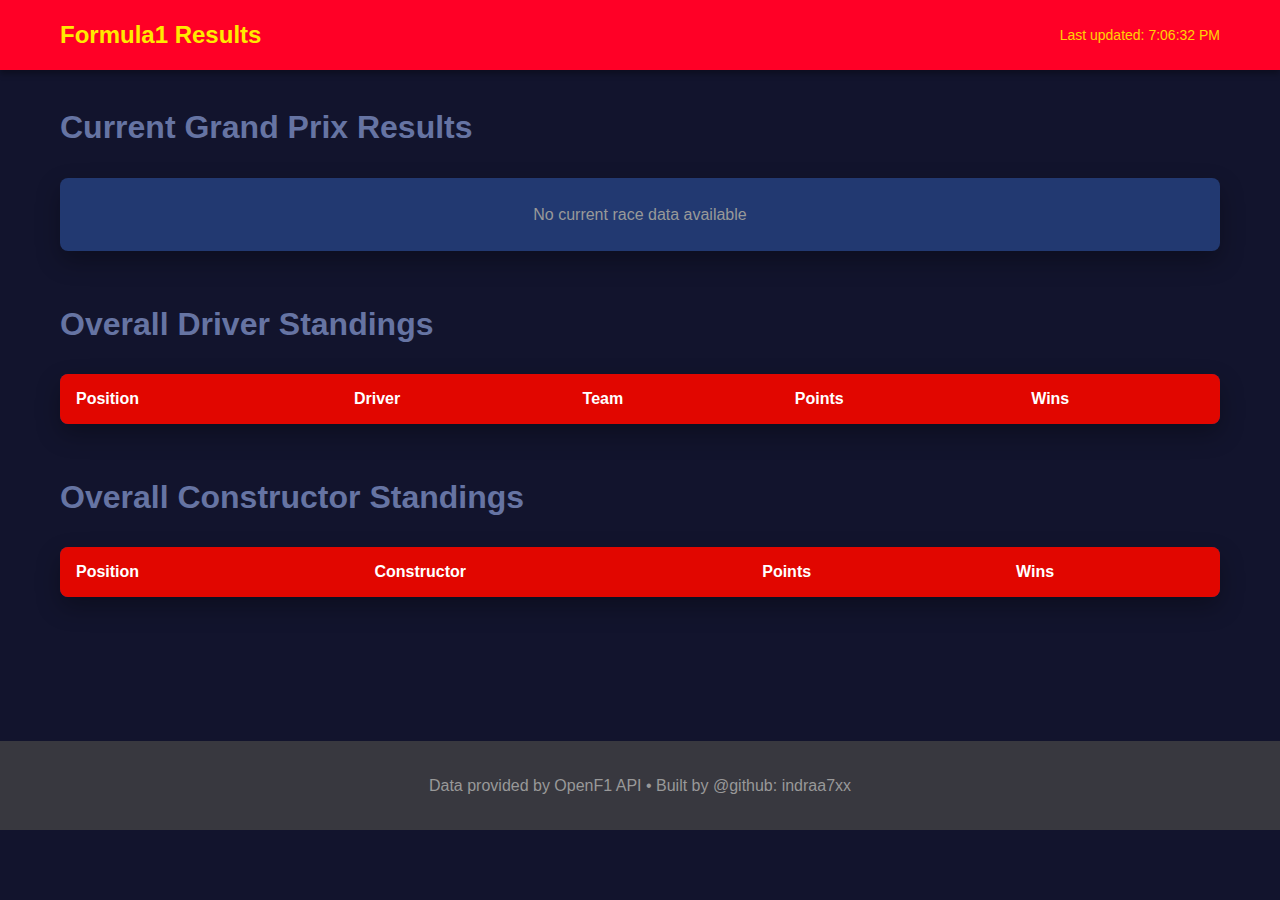
<file: index.html>
<!DOCTYPE html>
<html lang="en">
<head>
    <meta charset="UTF-8">
    <meta name="viewport" content="width=device-width, initial-scale=1.0">
    <title>F1 Results</title>
    <link rel="stylesheet" href="style.css">
</head>
<body>
    
    <header>
        <div class="container">
            <div class="header-content">
                <div class="header-left">
                    
                    
                    <h1 class="title">Formula1 Results</h1>
                </div>
                <div class="last-updated" id="lastUpdated">
                    Last updated: Loading...
                </div>
            </div>
        </div>
    </header>


    <main>
        <div class="container"> <!-- overall -->

            
            <section>
                <h2>Current Grand Prix Results</h2>
                <div class="card">
                    <div id="currentRaceLoading" class="loading">
                        <div class="loading-spinner"></div>
                        <span>Loading current race results...</span>
                    </div>
                    <div id="currentRaceContent" class="hidden">
                        <div class="card-header">
                            <h3 id="raceTitle" class="race-title"></h3>
                            <p id="raceDate" class="race-date"></p>
                        </div>
                        <div class="table-wrapper">
                            <table>
                                <thead>
                                    <tr>
                                        <th>Position</th>
                                        <th>Driver</th>
                                        <th>Team</th>
                                        <th>Time</th>
                                        <th>Points</th>
                                    </tr>
                                </thead>
                                <tbody id="raceResultsTable">
                                
                                </tbody>
                            </table>
                        </div>
                    </div>
                </div>
            </section>

            
            <section>
                <h2>Overall Driver Standings</h2>
                <div class="card">
                    <div id="driversLoading" class="loading">
                        <div class="loading-spinner"></div>
                        <span>Loading driver standings...</span>
                    </div>
                    <div id="driversContent" class="hidden">
                        <div class="table-wrapper">
                            <table>
                                <thead>
                                    <tr>
                                        <th>Position</th>
                                        <th>Driver</th>
                                        <th>Team</th>
                                        <th>Points</th>
                                        <th>Wins</th>
                                    </tr>
                                </thead>
                                <tbody id="driversTable">
                                    <!-- Driver standings will be inserted here -->
                                </tbody>
                            </table>
                        </div>
                    </div>
                </div>
            </section>

            <!-- Constructor Standings -->
            <section>
                <h2>Overall Constructor Standings</h2>
                <div class="card">
                    <div id="constructorsLoading" class="loading">
                        <div class="loading-spinner"></div>
                        <span>Loading constructor standings...</span>
                    </div>
                    <div id="constructorsContent" class="hidden">
                        <div class="table-wrapper">
                            <table>
                                <thead>
                                    <tr>
                                        <th>Position</th>
                                        <th>Constructor</th>
                                        <th>Points</th>
                                        <th>Wins</th>
                                    </tr>
                                </thead>
                                <tbody id="constructorsTable">
                                    <!-- Constructor -->
                                </tbody>
                            </table>
                        </div>
                    </div>
                </div>
            </section>
        </div>
    </main>

    
    <footer>
        <div class="container">
            <p>Data provided by OpenF1 API • Built by @github: indraa7xx </p>
        </div>
    </footer>

    <script src="script.js"></script>
</body>
</html>
</file>
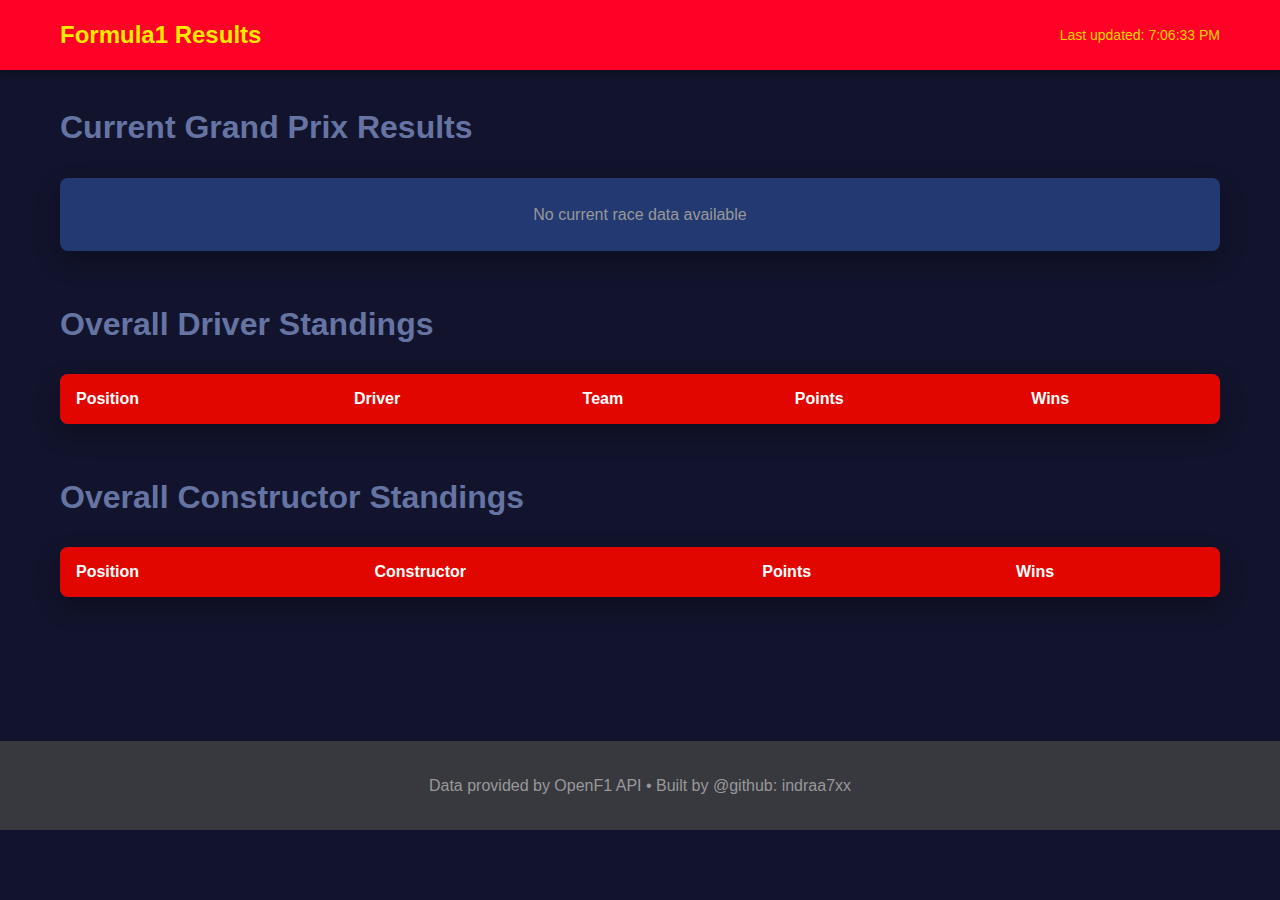
<file: formula1project/index.html>
<!DOCTYPE html>
<html lang="en">
<head>
    <meta charset="UTF-8">
    <meta name="viewport" content="width=device-width, initial-scale=1.0">
    <title>F1 Results</title>
    <link rel="stylesheet" href="style.css">
</head>
<body>
    
    <header>
        <div class="container">
            <div class="header-content">
                <div class="header-left">
                    
                    <h1 class="title">Formula1 Results</h1>
                </div>
                <div class="last-updated" id="lastUpdated">
                    Last updated: Loading...
                </div>
            </div>
        </div>
    </header>


    <main>
        <div class="container"> <!-- overall -->

            
            <section>
                <h2>Current Grand Prix Results</h2>
                <div class="card">
                    <div id="currentRaceLoading" class="loading">
                        <div class="loading-spinner"></div>
                        <span>Loading current race results...</span>
                    </div>
                    <div id="currentRaceContent" class="hidden">
                        <div class="card-header">
                            <h3 id="raceTitle" class="race-title"></h3>
                            <p id="raceDate" class="race-date"></p>
                        </div>
                        <div class="table-wrapper">
                            <table>
                                <thead>
                                    <tr>
                                        <th>Position</th>
                                        <th>Driver</th>
                                        <th>Team</th>
                                        <th>Time</th>
                                        <th>Points</th>
                                    </tr>
                                </thead>
                                <tbody id="raceResultsTable">
                                
                                </tbody>
                            </table>
                        </div>
                    </div>
                </div>
            </section>

            
            <section>
                <h2>Overall Driver Standings</h2>
                <div class="card">
                    <div id="driversLoading" class="loading">
                        <div class="loading-spinner"></div>
                        <span>Loading driver standings...</span>
                    </div>
                    <div id="driversContent" class="hidden">
                        <div class="table-wrapper">
                            <table>
                                <thead>
                                    <tr>
                                        <th>Position</th>
                                        <th>Driver</th>
                                        <th>Team</th>
                                        <th>Points</th>
                                        <th>Wins</th>
                                    </tr>
                                </thead>
                                <tbody id="driversTable">
                                    <!-- Driver standings will be inserted here -->
                                </tbody>
                            </table>
                        </div>
                    </div>
                </div>
            </section>

            <!-- Constructor Standings -->
            <section>
                <h2>Overall Constructor Standings</h2>
                <div class="card">
                    <div id="constructorsLoading" class="loading">
                        <div class="loading-spinner"></div>
                        <span>Loading constructor standings...</span>
                    </div>
                    <div id="constructorsContent" class="hidden">
                        <div class="table-wrapper">
                            <table>
                                <thead>
                                    <tr>
                                        <th>Position</th>
                                        <th>Constructor</th>
                                        <th>Points</th>
                                        <th>Wins</th>
                                    </tr>
                                </thead>
                                <tbody id="constructorsTable">
                                    <!-- Constructor -->
                                </tbody>
                            </table>
                        </div>
                    </div>
                </div>
            </section>
        </div>
    </main>

    
    <footer>
        <div class="container">
            <p>Data provided by OpenF1 API • Built by @github: indraa7xx </p>
        </div>
    </footer>

    <script src="script.js"></script>
</body>
</html>
</file>
<file: style.css>
* {
            margin: 0;
            padding: 0;
            box-sizing: border-box;
        }

        body {
            font-family: -apple-system, BlinkMacSystemFont, 'Segoe UI', Roboto, sans-serif;
            background-color: #12142d;
            color: #ffea00;
            min-height: 100vh;
            line-height: 1.6;
        }

        .container {
            max-width: 1200px;
            margin: 0 auto;
            padding: 0 20px;
        }

        /* Header */
        header {
            background-color: #ff0026;
            text-align: center;
            box-shadow: 0 4px 6px rgba(0, 0, 0, 0.3);
        }

        .header-content {
            display: flex;
            justify-content: space-between;
            align-items: center;
            padding: 1rem 0;
        }

        .header-left {
            display: flex;
            align-items: center;
            gap: 1rem;
        }

        .logo {
            font-size: 2rem;
            font-weight: bold;
        }

        .title {
            font-size: 1.5rem;
            font-weight: bold;
        }

        .last-updated {
            font-size: 0.875rem;
            opacity: 0.9;
        }

        /* Main content */
        main {
            padding: 2rem 0;
        }

        section {
            margin-bottom: 3rem;
        }

        h2 {
            font-size: 2rem;
            font-weight: bold;
            margin-bottom: 1.5rem;
            color: #6674a3;
        
        }

        /* Cards */
        .card {
            background-color: #223971;
            border-radius: 8px;
            box-shadow: 0 10px 25px rgba(0, 0, 0, 0.3);
            overflow: hidden;
        }

        .card-header {
            padding: 1.5rem;
            border-bottom: 1px solid #555;
        }

        .race-title {
            font-size: 1.25rem;
            font-weight: 600;
            margin-bottom: 0.25rem;
        }

        .race-date {
            color: #ccc;
        }

        /* Loading */
        .loading {
            display: flex;
            justify-content: center;
            align-items: center;
            padding: 3rem 0;
        }

        .loading-spinner {
            border: 3px solid #f3f3f3;
            border-top: 3px solid #e10600;
            border-radius: 50%;
            width: 30px;
            height: 30px;
            animation: spin 1s linear infinite;
            margin-right: 1rem;
        }

        @keyframes spin {
            0% { transform: rotate(0deg); }
            100% { transform: rotate(360deg); }
        }

        .hidden {
            display: none;
        }

        /* Tables */
        .table-wrapper {
            overflow-x: auto;
        }

        table {
            width: 100%;
            border-collapse: collapse;
        }

        th {
            background-color: #e10600;
            color: white;
            padding: 0.75rem 1rem;
            text-align: left;
            font-weight: 600;
        }

        td {
            padding: 0.75rem 1rem;
            border-bottom: 1px solid #555;
        }

        tr:hover {
            background-color: #555;
            transition: background-color 0.2s;
        }

        .position {
            font-weight: bold;
            font-size: 1.125rem;
        }

        .driver-name {
            font-weight: 600;
            font-size: 1.125rem;
        }

        .team-badge {
            padding: 0.25rem 0.75rem;
            border-radius: 4px;
            color: white;
            font-size: 0.875rem;
            font-weight: 600;
        }

        .points {
            font-weight: bold;
            font-size: 1.125rem;
            color: #e10600;
        }

        .time {
            font-family: 'Courier New', monospace;
            font-size: 0.875rem;
        }

        .wins {
            font-weight: 600;
        }

        .constructor-name {
            display: flex;
            align-items: center;
            gap: 0.75rem;
        }

        .team-color {
            width: 4px;
            height: 2rem;
            border-radius: 2px;
        }

        .error-message {
            padding: 1.5rem;
            text-align: center;
            color: #ff6b6b;
        }

        .no-data {
            padding: 1.5rem;
            text-align: center;
            color: #999;
        }

        /* Footer */
        footer {
            background-color: #38383f;
            text-align: center;
            padding: 2rem 0;
            margin-top: 4rem;
            color: #999;
        }

        /* Responsive */
        @media (max-width: 768px) {
            .container {
                padding: 0 15px;
            }

            .header-content {
                flex-direction: column;
                gap: 1rem;
                text-align: center;
            }

            .title {
                font-size: 1.25rem;
            }

            h2 {
                font-size: 1.5rem;
            }

            th, td {
                padding: 0.5rem;
                font-size: 0.875rem;
            }

            .logo {
                font-size: 1.5rem;
            }
        }
</file>
<file: formula1project/style.css>
* {
            margin: 0;
            padding: 0;
            box-sizing: border-box;
        }

        body {
            font-family: -apple-system, BlinkMacSystemFont, 'Segoe UI', Roboto, sans-serif;
            background-color: #12142d;
            color: #ffea00;
            min-height: 100vh;
            line-height: 1.6;
        }

        .container {
            max-width: 1200px;
            margin: 0 auto;
            padding: 0 20px;
        }

        /* Header */
        header {
            background-color: #ff0026;
            box-shadow: 0 4px 6px rgba(0, 0, 0, 0.3);
        }

        .header-content {
            display: flex;
            justify-content: space-between;
            align-items: center;
            padding: 1rem 0;
        }

        .header-left {
            display: flex;
            align-items: center;
            gap: 1rem;
        }

        .logo {
            font-size: 2rem;
            font-weight: bold;
        }

        .title {
            font-size: 1.5rem;
            font-weight: bold;
        }

        .last-updated {
            font-size: 0.875rem;
            opacity: 0.9;
        }

        /* Main content */
        main {
            padding: 2rem 0;
        }

        section {
            margin-bottom: 3rem;
        }

        h2 {
            font-size: 2rem;
            font-weight: bold;
            margin-bottom: 1.5rem;
            color: #6674a3;
        
        }

        /* Cards */
        .card {
            background-color: #223971;
            border-radius: 8px;
            box-shadow: 0 10px 25px rgba(0, 0, 0, 0.3);
            overflow: hidden;
        }

        .card-header {
            padding: 1.5rem;
            border-bottom: 1px solid #555;
        }

        .race-title {
            font-size: 1.25rem;
            font-weight: 600;
            margin-bottom: 0.25rem;
        }

        .race-date {
            color: #ccc;
        }

        /* Loading */
        .loading {
            display: flex;
            justify-content: center;
            align-items: center;
            padding: 3rem 0;
        }

        .loading-spinner {
            border: 3px solid #f3f3f3;
            border-top: 3px solid #e10600;
            border-radius: 50%;
            width: 30px;
            height: 30px;
            animation: spin 1s linear infinite;
            margin-right: 1rem;
        }

        @keyframes spin {
            0% { transform: rotate(0deg); }
            100% { transform: rotate(360deg); }
        }

        .hidden {
            display: none;
        }

        /* Tables */
        .table-wrapper {
            overflow-x: auto;
        }

        table {
            width: 100%;
            border-collapse: collapse;
        }

        th {
            background-color: #e10600;
            color: white;
            padding: 0.75rem 1rem;
            text-align: left;
            font-weight: 600;
        }

        td {
            padding: 0.75rem 1rem;
            border-bottom: 1px solid #555;
        }

        tr:hover {
            background-color: #555;
            transition: background-color 0.2s;
        }

        .position {
            font-weight: bold;
            font-size: 1.125rem;
        }

        .driver-name {
            font-weight: 600;
            font-size: 1.125rem;
        }

        .team-badge {
            padding: 0.25rem 0.75rem;
            border-radius: 4px;
            color: white;
            font-size: 0.875rem;
            font-weight: 600;
        }

        .points {
            font-weight: bold;
            font-size: 1.125rem;
            color: #e10600;
        }

        .time {
            font-family: 'Courier New', monospace;
            font-size: 0.875rem;
        }

        .wins {
            font-weight: 600;
        }

        .constructor-name {
            display: flex;
            align-items: center;
            gap: 0.75rem;
        }

        .team-color {
            width: 4px;
            height: 2rem;
            border-radius: 2px;
        }

        .error-message {
            padding: 1.5rem;
            text-align: center;
            color: #ff6b6b;
        }

        .no-data {
            padding: 1.5rem;
            text-align: center;
            color: #999;
        }

        /* Footer */
        footer {
            background-color: #38383f;
            text-align: center;
            padding: 2rem 0;
            margin-top: 4rem;
            color: #999;
        }

        /* Responsive */
        @media (max-width: 768px) {
            .container {
                padding: 0 15px;
            }

            .header-content {
                flex-direction: column;
                gap: 1rem;
                text-align: center;
            }

            .title {
                font-size: 1.25rem;
            }

            h2 {
                font-size: 1.5rem;
            }

            th, td {
                padding: 0.5rem;
                font-size: 0.875rem;
            }

            .logo {
                font-size: 1.5rem;
            }
        }
</file>
